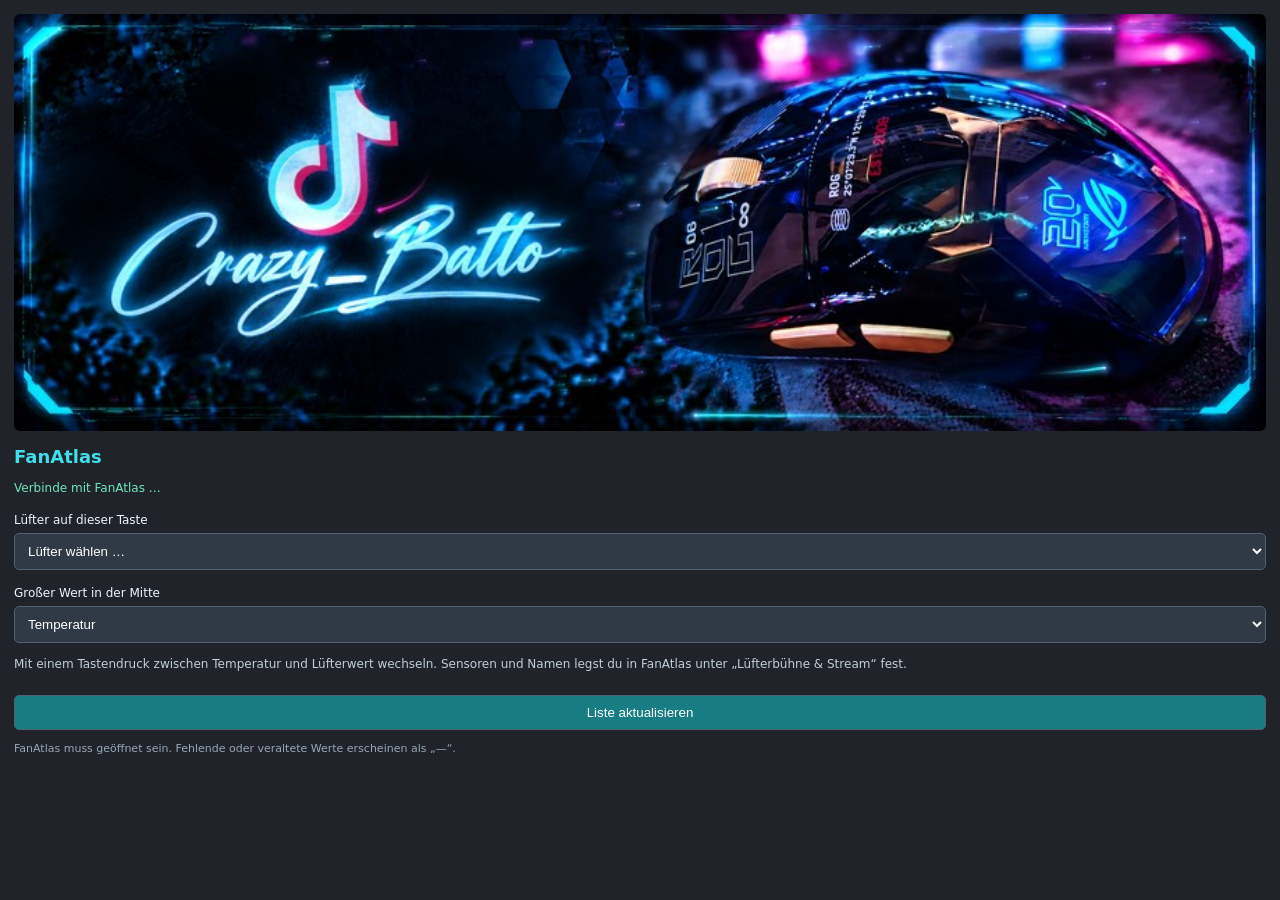
<file: streamdeck/de.crazybatto.fanatlas.sdPlugin/ui/index.html>
<!doctype html>
<html lang="de"><head><meta charset="utf-8"><meta name="viewport" content="width=device-width, initial-scale=1"><title>FanAtlas</title><link rel="stylesheet" href="style.css"></head>
<body><img class="banner" src="../images/banner.jpg" alt="Crazy_Batto"><h1>FanAtlas</h1>
<p id="status" role="status">Verbinde mit FanAtlas …</p>
<section id="fan"><label for="tile">Lüfter auf dieser Taste</label><select id="tile"><option value="">Lüfter wählen …</option></select><label for="mode">Großer Wert in der Mitte</label><select id="mode"><option value="temperature">Temperatur</option><option value="rpm">Drehzahl / Lüfterwert</option></select><p>Mit einem Tastendruck zwischen Temperatur und Lüfterwert wechseln. Sensoren und Namen legst du in FanAtlas unter „Lüfterbühne &amp; Stream“ fest.</p></section>
<section id="curve" hidden><label for="curveId">Kurvenentwurf</label><select id="curveId"><option value="">Kurve wählen …</option></select><p>Diese Taste öffnet den gewählten Entwurf in FanAtlas. Sie ändert keine Lüfterdrehzahlen.</p><p>Für echte Kühlungsprofile verwende die offizielle Corsair-iCUE-Aktion. Beide Aktionen lassen sich in einer Stream-Deck-Multiaktion kombinieren.</p></section>
<button id="reload">Liste aktualisieren</button><p class="note">FanAtlas muss geöffnet sein. Fehlende oder veraltete Werte erscheinen als „—“.</p><script src="inspector.js"></script></body></html>
</file>
<file: streamdeck/de.crazybatto.fanatlas.sdPlugin/ui/style.css>
:root{font-family:system-ui,sans-serif;color:#edf6ff;background:#202329;font-size:12px}body{margin:14px}.banner{width:100%;border-radius:6px}h1{font-size:18px;margin:12px 0;color:#40dfe9}label{display:block;margin:16px 0 6px}select,button{box-sizing:border-box;width:100%;padding:9px;border:1px solid #526174;border-radius:5px;background:#303a46;color:white}button{cursor:pointer;background:#187d83;margin-top:10px}p{line-height:1.5;color:#c2cedc}.note{font-size:11px;color:#97a8ba}[hidden]{display:none!important}#status{color:#71e7bd}
</file>
